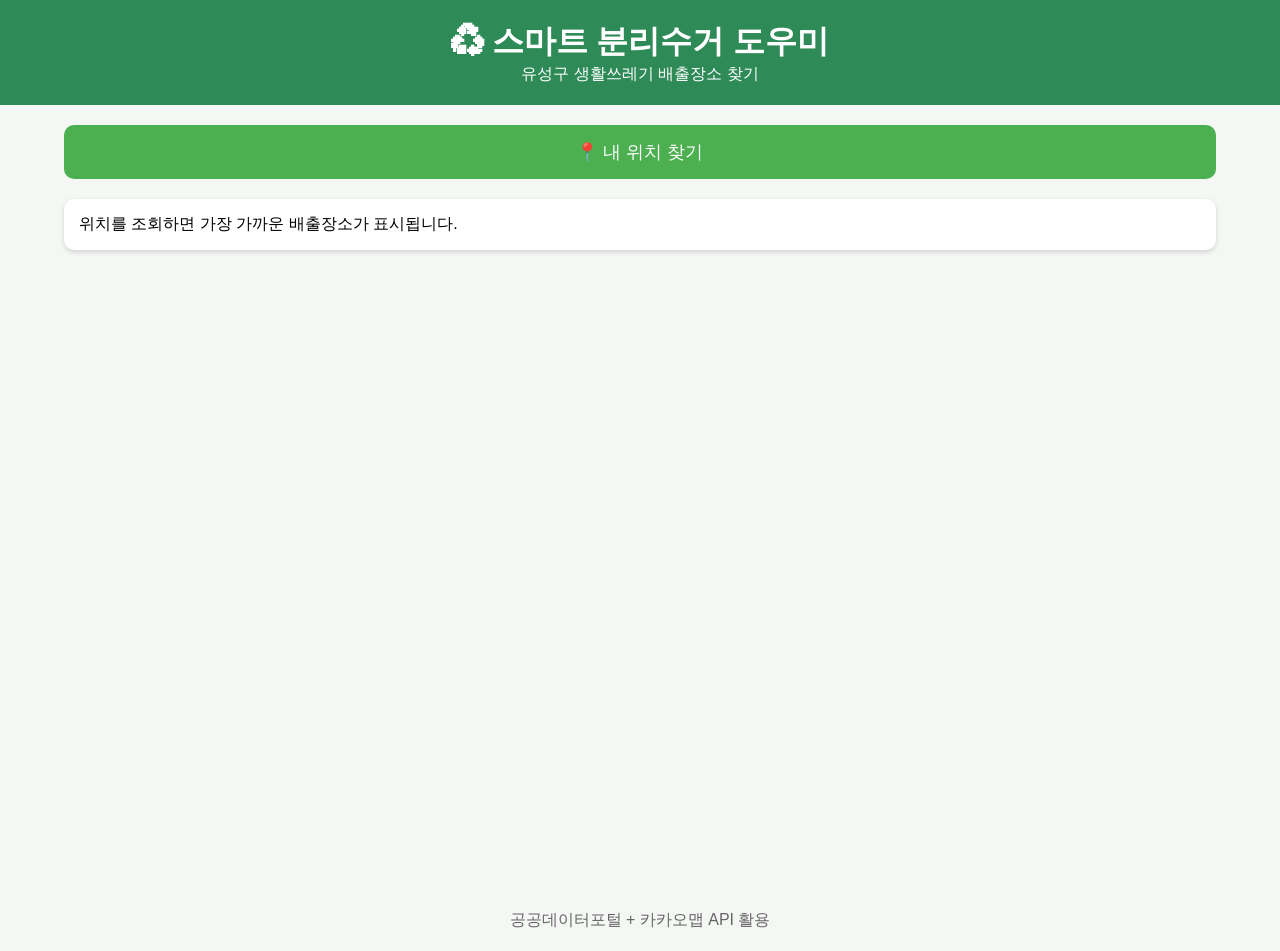
<file: index.html>
<!DOCTYPE html>
<html lang="ko">
<head>
    <meta charset="UTF-8">
    <meta name="viewport" content="width=device-width, initial-scale=1.0">
    <title>스마트 분리수거 도우미</title>
    
    <link rel="stylesheet" href="style.css">
    
    <script src="https://dapi.kakao.com/v2/maps/sdk.js?appkey=d3486cbea4b28b86d7dc12f0bb5ab097"></script>
</head>

<body>

<header>
    <h1>♻ 스마트 분리수거 도우미</h1>
    <p>유성구 생활쓰레기 배출장소 찾기</p>
</header>

<div class="container">

    <button onclick="findMyLocation()">
        📍 내 위치 찾기
    </button>

    <div id="nearestInfo">
        위치를 조회하면 가장 가까운 배출장소가 표시됩니다.
    </div>

    <div id="map"></div>

</div>

<footer>
    공공데이터포털 + 카카오맵 API 활용
</footer>

<script src="script.js"></script>

</body>
</html>
</file>
<file: style.css>
*{
    margin:0;
    padding:0;
    box-sizing:border-box;
}

body{
    font-family:'Segoe UI', sans-serif;
    background:#f4f7f4;
}

header{
    background:#2e8b57;
    color:white;
    text-align:center;
    padding:20px;
}

.container{
    width:90%;
    max-width:1200px;
    margin:auto;
}

button{
    width:100%;
    margin:20px 0;
    padding:15px;
    border:none;
    border-radius:10px;
    background:#4CAF50;
    color:white;
    font-size:18px;
    cursor:pointer;
}

button:hover{
    background:#45a049;
}

#nearestInfo{
    background:white;
    padding:15px;
    border-radius:10px;
    margin-bottom:20px;
    box-shadow:0 2px 5px rgba(0,0,0,0.15);
}

#map{
    width:100%;
    height:600px;
    border-radius:10px;
}

footer{
    margin-top:20px;
    text-align:center;
    padding:20px;
    color:#666;
}

@media(max-width:768px){

    #map{
        height:450px;
    }

    button{
        font-size:16px;
    }

}
</file>
